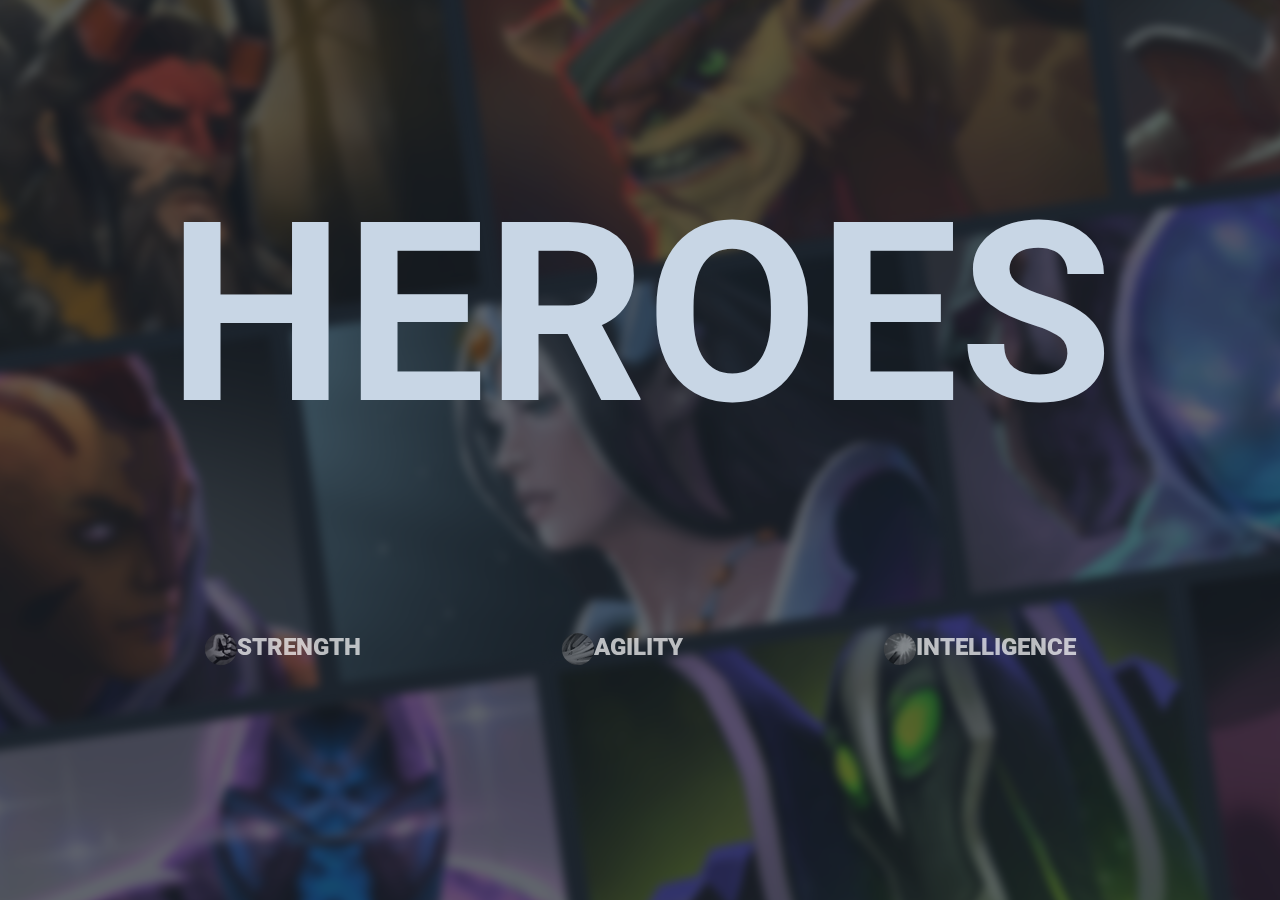
<file: GridBackground/index.html>
<!DOCTYPE html>
<html>
<head>
    <meta charset="utf-8" />
    <meta http-equiv="X-UA-Compatible" content="IE=edge">
    <title>grid background animation</title>
    <meta name="viewport" content="width=device-width, initial-scale=1">
    <link rel="stylesheet" type="text/css" media="screen" href="main.css" />
</head>
<body>
    <div id="page">
        <div id="pageContent">
            <h1 class="title">Heroes</h1>
            <ul class="attribute">
                <li class="strength">strength</li>
                <li class="agility">agility</li>
                <li class="intelligence">intelligence</li>
            </ul>
        </div>
        <div id="pageBackground">
            <div class="grid--animate">
                <div class="grid"></div>
                <div class="grid"></div>
                <div class="grid"></div>
            </div>
        </div>
    </div>
</body>
</html>
</file>
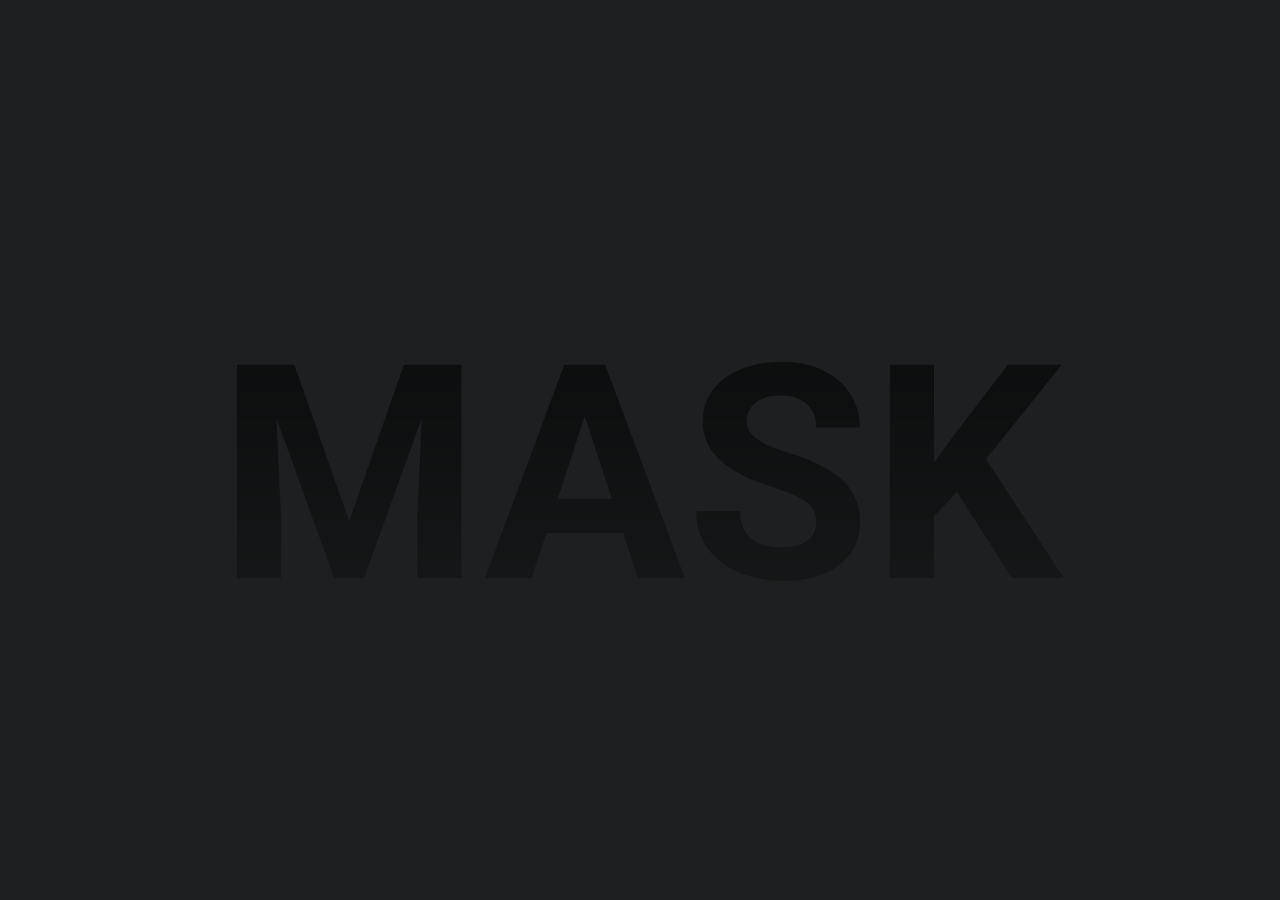
<file: mask/index.html>
<!DOCTYPE html>
<html>
<head>
    <meta charset="utf-8" />
    <meta http-equiv="X-UA-Compatible" content="IE=edge">
    <title>css background mask</title>
    <meta name="viewport" content="width=device-width, initial-scale=1">
    <link rel="stylesheet" type="text/css" media="screen" href="main.css" />
</head>
<body>
    <div class="logo">
        <p class="fire">MASK</p>
    </div>
    </body>
</html>
</file>
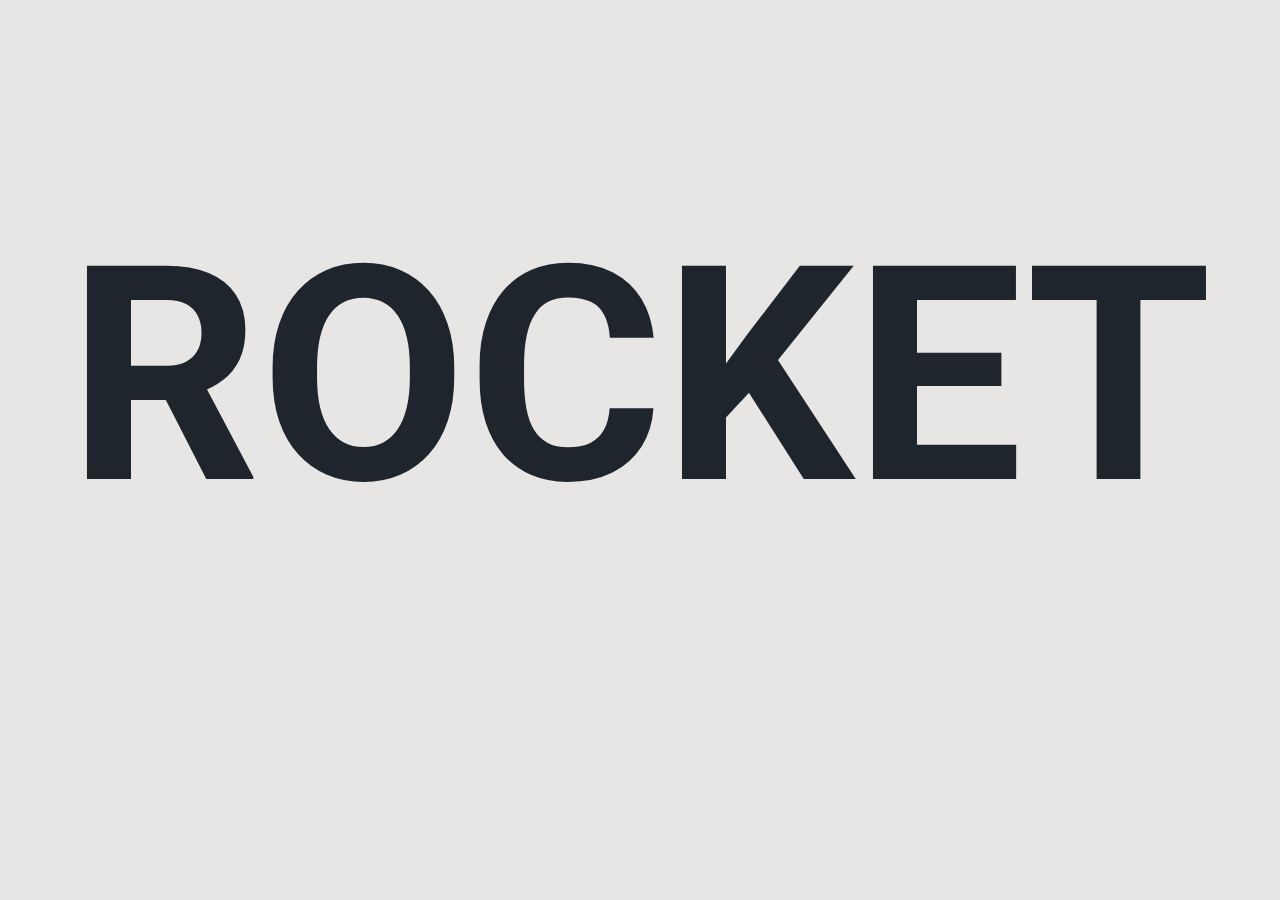
<file: RocketAnimation/index.html>
<!DOCTYPE html>
<html>
<head>
    <meta charset="utf-8" />
    <meta http-equiv="X-UA-Compatible" content="IE=edge">
    <title>Rocket Animation css</title>
    <meta name="viewport" content="width=device-width, initial-scale=1">
    <link rel="stylesheet" type="text/css" media="screen" href="main.css" />
</head>
<body>
    <div id="rocket">
        <img src="img/rocket.png" alt="rocketimage">
    </div>
    <div id="smoke">
        <img src="img/smoke.png" alt="smokeimage">
    </div>
    <div id="bg">
        <h1>Rocket</h1>
    </div>
</body>
</html>
</file>
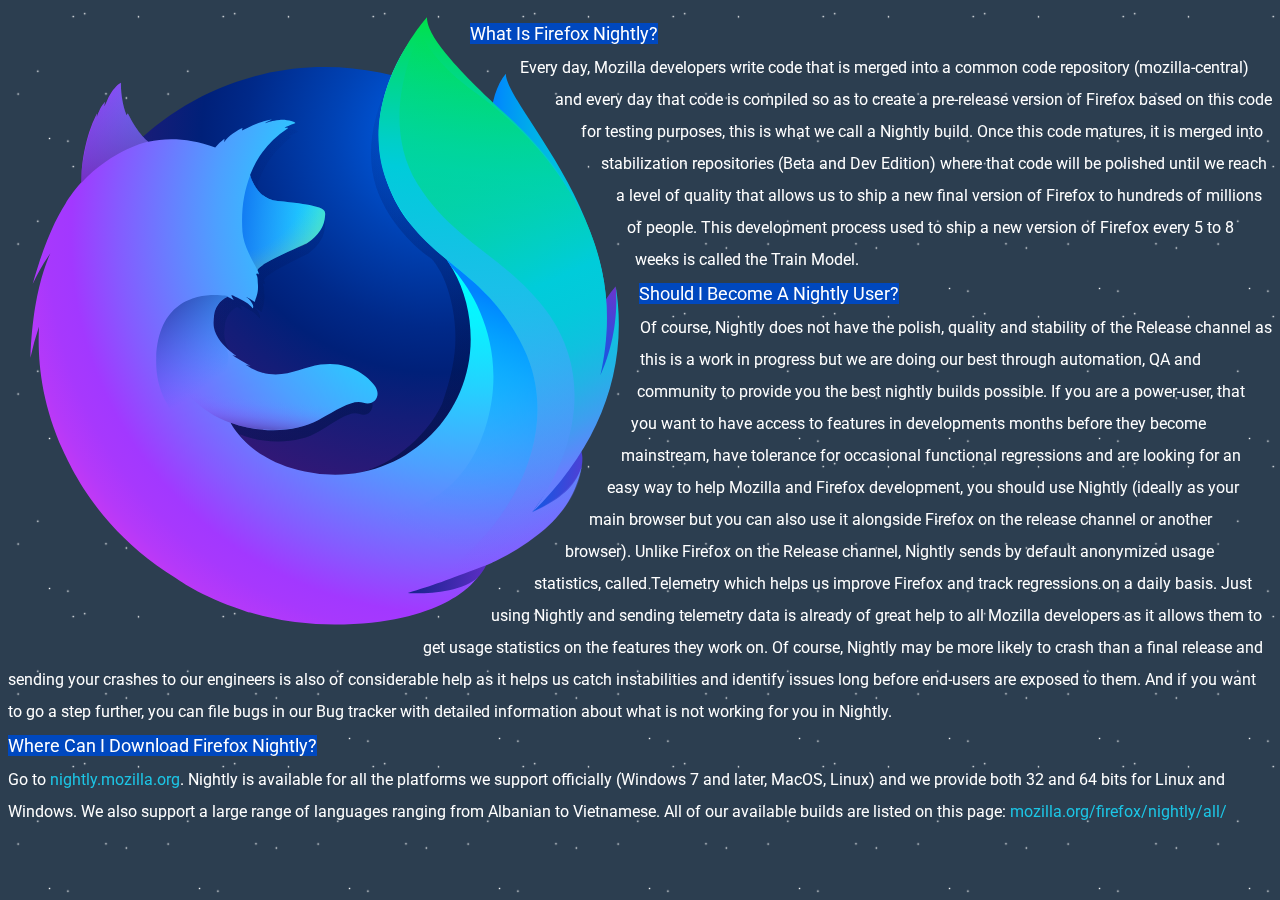
<file: shape-out/index.html>
<!DOCTYPE html>
<html>

<head>
    <meta charset="utf-8" />
    <meta http-equiv="X-UA-Compatible" content="IE=edge">
    <title>css experiments</title>
    <meta name="viewport" content="width=device-width, initial-scale=1">
    <link rel="stylesheet" type="text/css" media="screen" href="main.css" />
    <link href="https://fonts.googleapis.com/css?family=Roboto" rel="stylesheet">
</head>

<body>
    <div class="container">
        <img src="img/firefox-logo-nightly.svg" alt="logofirefox" class="logo">
        <p class="logoText">
            <span>What is Firefox Nightly?</span>
            <br> Every day, Mozilla developers write code that is merged into a common code repository (mozilla-central) and
            every day that code is compiled so as to create a pre-release version of Firefox based on this code for testing
            purposes, this is what we call a Nightly build. Once this code matures, it is merged into stabilization repositories
            (Beta and Dev Edition) where that code will be polished until we reach a level of quality that allows us to ship
            a new final version of Firefox to hundreds of millions of people. This development process used to ship a new
            version of Firefox every 5 to 8 weeks is called the Train Model.
            <br>
            <span>Should I become a Nightly user?</span>
            <br> Of course, Nightly does not have the polish, quality and stability of the Release channel as this is a work
            in progress but we are doing our best through automation, QA and community to provide you the best nightly builds
            possible. If you are a power-user, that you want to have access to features in developments months before they
            become mainstream, have tolerance for occasional functional regressions and are looking for an easy way to help
            Mozilla and Firefox development, you should use Nightly (ideally as your main browser but you can also use it
            alongside Firefox on the release channel or another browser). Unlike Firefox on the Release channel, Nightly
            sends by default anonymized usage statistics, called Telemetry which helps us improve Firefox and track regressions
            on a daily basis. Just using Nightly and sending telemetry data is already of great help to all Mozilla developers
            as it allows them to get usage statistics on the features they work on. Of course, Nightly may be more likely
            to crash than a final release and sending your crashes to our engineers is also of considerable help as it helps
            us catch instabilities and identify issues long before end-users are exposed to them. And if you want to go a
            step further, you can file bugs in our Bug tracker with detailed information about what is not working for you
            in Nightly.
            <br>
            <span>Where can I download Firefox Nightly?</span>
            <br> 
             Go to <a href="https://nightly.mozilla.org">nightly.mozilla.org</a>. Nightly is available for all the platforms we support officially (Windows 7 and later, MacOS,
            Linux) and we provide both 32 and 64 bits for Linux and Windows. We also support a large range of languages ranging from
            Albanian to Vietnamese. All of our available builds are listed on this page: <a href="https://www.mozilla.org/firefox/nightly/all/">mozilla.org/firefox/nightly/all/</a> 
        </p>
    </div>
</body>

</html>
</file>
<file: GridBackground/main.css>
@import url('https://fonts.googleapis.com/css?family=Roboto');

body{
    height: 100%;
    margin: 0;  
}

html{
    height: 100%;
    text-align: center;
}

#page{
    height: 100%;
    color: white;
}

#pageContent{
    position: relative;
    z-index: 2;
    display: flex;
    flex-direction: column;
    height: 100%;
    -moz-user-select: none;
    -khtml-user-select: none;
    -webkit-user-select: none;
}

h1{
    text-align: center;
    font: bold 250px Roboto, sans-serif;
    text-transform: uppercase;
    color: #c8d6e5;
}

.attribute{
    display: inline-flex;
    justify-content: center;
    margin: 0 auto;
    padding: 0;
}

ul {
    list-style: none;
}

li {
    margin: 5px 100px;
    font: 24px Roboto, sans-serif;
    font-weight: 900;
    opacity: 0.7;
    text-transform: uppercase;
}

.strength:before{
    content: "";
    display: block;
    background: url(img/str.png) no-repeat;
    filter: grayscale(100%);
    opacity: 0.7;
    width: 33px;
    height: 33px;
    float: left;
}

.agility:before{
    content: "";
    display: block;
    background: url(img/agi.png) no-repeat;
    filter: grayscale(100%);
    opacity: 0.7;
    width: 33px;
    height: 33px;
    float: left;
}

.intelligence:before{
    content: "";
    display: block;
    background: url(img/int.png) no-repeat;
    filter: grayscale(100%);
    opacity: 0.7;
    width: 33px;
    height: 33px;
    float: left;
}

.strength:hover {
    background: url(img/str.png) no-repeat;
    cursor: pointer;
    filter: grayscale(0%);
    opacity: 1;
}
.agility:hover {
    background: url(img/agi.png) no-repeat;
    cursor: pointer;
    filter: grayscale(0%);
    opacity: 1;
}
.intelligence:hover {
    background: url(img/int.png) no-repeat;
    cursor: pointer;
    filter: grayscale(0%);
    opacity: 1;
}

#pageBackground{
    position: fixed;
    top: 0;
    left: 0;
    right: 0;
    bottom: 0;
    overflow: hidden;
    background-color: #1C242D;
    transform: scale(1.2);
}

.grid--animate {
    opacity: 0.3;
    transform: rotateZ(-8deg);
    filter: blur(4px);
}

.grid--animate .grid:nth-child(1){
    animation-name: grid-move;
    animation-duration: 150s;
    animation-timing-function: linear;
    animation-delay: 0s;
    animation-iteration-count: infinite;
    animation-direction: normal;
    animation-fill-mode: none;
    animation-play-state: running;
}

.grid--animate .grid:nth-child(2){
    animation-name: grid-move;
    animation-duration: 85s;
    animation-timing-function: linear;
    animation-delay: 0s;
    animation-iteration-count: infinite;
    animation-direction: normal;
    animation-fill-mode: none;
    animation-play-state: running;
}

.grid--animate .grid:nth-child(3){
    animation-name: grid-move;
    animation-duration: 110s;
    animation-timing-function: linear;
    animation-delay: 0s;
    animation-iteration-count: infinite;
    animation-direction: normal;
    animation-fill-mode: none;
    animation-play-state: running;
}

.grid{
    width: calc(2 * 10 * (32vh * 16 / 9 + 2 * 10px));
    height: calc(32vh + 2 * 12px);
    background-size: 50% 95%;
    background-repeat: repeat-x;
}

.grid:nth-child(1) {
    background-image: url('img/grid1.png');
}
.grid:nth-child(2) {
    background-image: url('img/grid2.png');
    margin-left: -20vh;
}
.grid:nth-child(3) {
    background-image: url('img/grid3.png');
}


@keyframes grid-move {
    0% {
        transform: translateX(0);
    }
  
    100% {
        transform: translateX(-50%);
    }
  }
</file>
<file: mask/main.css>
@import url('https://fonts.googleapis.com/css?family=Roboto');

.logo{
    background-color: #1d1f20;
    
    width: 100%;
    height: auto;
    bottom: 0px;
    top: 0px;
    left: 0;
    position: absolute;
    mask-clip: text;
}

p {
    position: absolute;
    width: 100%;
    height: auto;
    font: bold 300px Roboto, sans-serif;
    text-transform: uppercase;
    text-align: center;   
}

.fire {
    background-image: url(img/grad.png);
    background-clip: text;
    color: transparent;
    animation: bg 5s linear 0s infinite normal none;    
    -webkit-background-clip:  text;
    
}

@keyframes bg {
    0%{
        
        background-position-y: bottom;
    }
    50% {
       background-position-y: top;
    }
    100% {
       
        background-position-y: bottom;
    }
}
</file>
<file: RocketAnimation/main.css>
@import url('https://fonts.googleapis.com/css?family=Roboto');

body{
    background-color: #1e252c;
    overflow: hidden;
}

#rocket {
    position: absolute;
    width: 100%;
    text-align: center;
    animation-duration: 2s;
    animation-name: slide;
    margin-top: -25%;
    left: 0;
    top: 0;
}

@keyframes slide {
    0% {
      margin-top: 100%;
    }
    75% {
        margin-top: 2%; 
    }
    100% {
      margin-top: -25%;
    }
  }


#smoke {
    position: absolute;
    width: 100%;
    text-align: center;
    animation-duration: 2s;
    animation-name: slide2;
    margin-top: -50%;
    left: 0;
    top: 0;
}

#smoke img {
    width: 100%;
    height: 100%;
    z-index: 3;
}


@keyframes slide2 {
    0% {
      margin-top: 100%;
    }
    75% {
        margin-top: 20%; 
    }
    100% {
      margin-top: -60%;
    }
  }


#bg {
    position: absolute;
    overflow:hidden;
    width: 100%;
    height: 100%;
    left: 0;
    top: 0;
    text-align: center;
    background-color: #e7e6e4;    
    animation-duration: 2s;
    animation-name: slide3;
    z-index: 5;
}

#bg h1 {
    font: bold 300px Roboto, sans-serif;
    text-transform: uppercase;
    color: #1e252c;
    text-align: center;   
}

@keyframes slide3 {
    0% {
      margin-top: 100%;
    }
    75% {
        margin-top: 100%; 
    }
    100% {
      margin-top: 0%;
    }
  }
</file>
<file: shape-out/main.css>
body {
    background-color: #2c3e50;
    background-image: url(img/light.png),url(img/light2.png);
    overflow: hidden;
    animation-duration: 2s;
    animation-name: slide;
    animation-timing-function: linear;
    animation-delay: 0s;
    animation-direction: normal;
    animation-fill-mode: none;
    animation-iteration-count: infinite;
    animation-play-state: running;
    transform: translate3d(0,0,0);
    will-change: background-position;
  }
  
  @keyframes slide {
    0% {
        background-position: 150px 150px,-150px 150px;
    }
    100% {
        background-position: 0 0,0 0,0 0;
    }
  }

.logo {
    float: left;
    shape-outside: circle(50%);
    z-index: 2;
    margin-left: auto;
    margin-right: auto;
    width: 50%;
    animation: logo 1s linear 0s 1 normal none;
    transition: transform 1s;
}

.logo:active{
    transform: translateX(10px) rotate(-10deg) translateY(5px);
    
}

@keyframes logo{
    0% {
        transform: rotate(0turn) scale(2) ;
    }
    50% {
        transform: rotate(0.5turn) scale(1.5);
    }
    100%{
        transform: rotate(1turn) scale(1);
    }
}

.logoText {
    color: white;
    font-family: 'Roboto', sans-serif;
    margin-left: auto;
    margin-right: auto;
    line-height: 2;
    animation: logoText 1s linear 0s 1 normal none;

}

.logoText a {
    color: #1addff;
    text-decoration: none;
    opacity: 0.85;
}

.logoText a:hover {
    background-color: #0048bf;
    color: white;
}

img:hover + p > a {
    background-color: #0048bf;
    color: white;
}

.logoText span {
    background-color: #0048bf;
    font-size: large;
    color: white;
    text-transform: capitalize;
}

@keyframes logoText{
    0% {
        line-height: 0.2;
    }

    100%{
        line-height: 2;
    }
}
</file>
